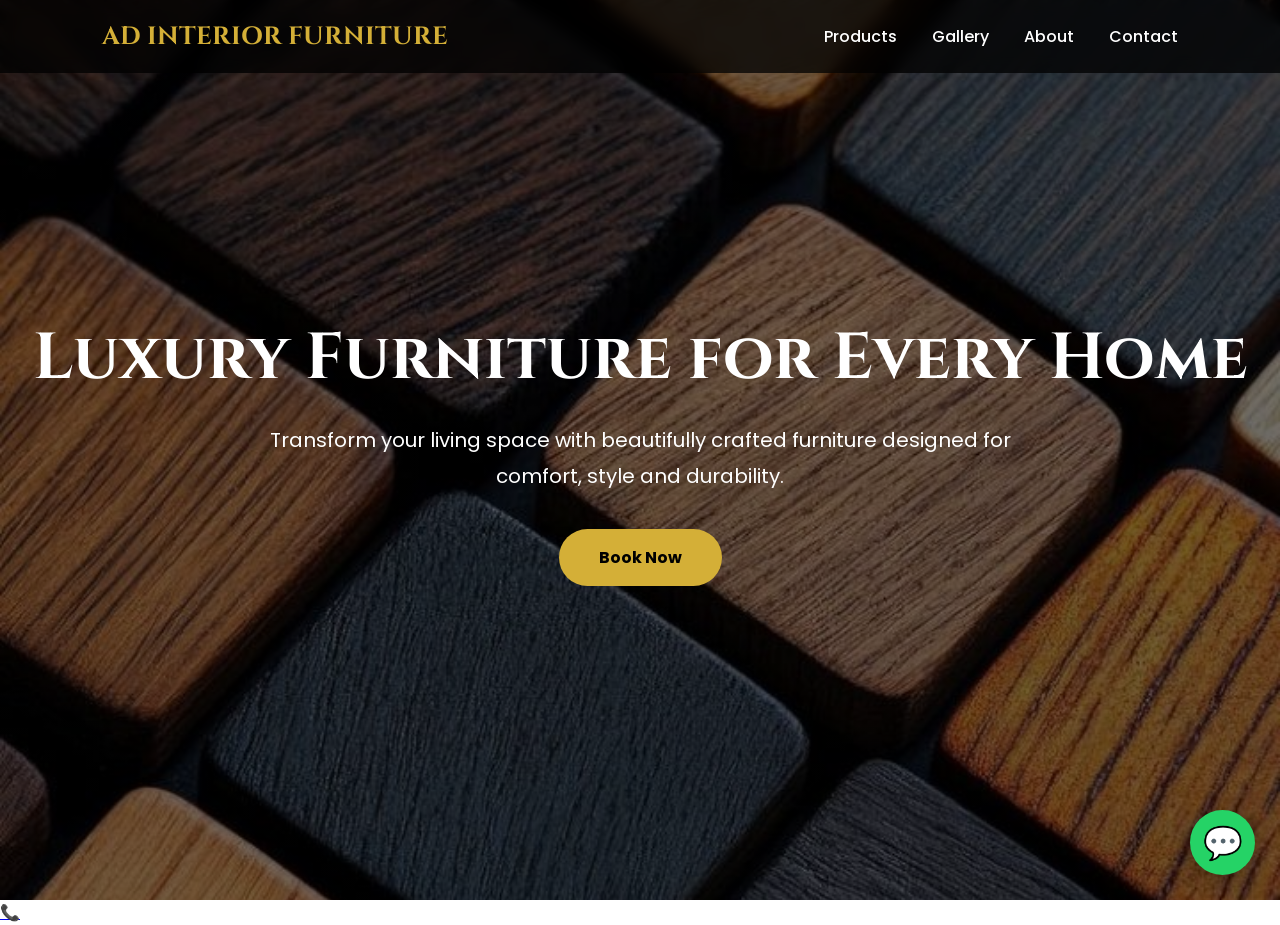
<file: index.html>
<!DOCTYPE html>
<html lang="en">
<head>
    <meta charset="UTF-8">
    <meta name="viewport" content="width=device-width, initial-scale=1.0">
    <title>Tony Furniture Brand</title>

    <link rel="preconnect" href="https://fonts.googleapis.com">
    <link rel="preconnect" href="https://fonts.gstatic.com" crossorigin>
    <link href="https://fonts.googleapis.com/css2?family=Cinzel:wght@600;700&family=Poppins:wght@300;400;500;600&display=swap" rel="stylesheet">

    <link rel="stylesheet" href="style.css">
</head>

<body>

<header>
    <nav>
        <h1 class="logo">AD INTERIOR FURNITURE</h1>

        <ul>
            <li><a href="Product.html">Products</a></li>
            <li><a href="Gallery.html">Gallery</a></li>
            <li><a href="About.html">About</a></li>
            <li><a href="Contact.html">Contact</a></li>
        </ul>
    </nav>
</header>

<section class="hero">

    <div class="hero-content">

        <h1>Luxury Furniture for Every Home</h1>

        <p>
            Transform your living space with beautifully crafted furniture
            designed for comfort, style and durability.
        </p>

        <a href="https://wa.me/2348032108288" class="btn">
            Book Now
        </a>

    </div>

</section>

<script src="script.js"></script>

<!-- Your other content -->

<a href="https://wa.me/2348032108288" class="floating-whatsapp" target="_blank">
    💬
</a>
<a href="tel:+2348032108288" class="floating-call">
    📞
</a>

</body>
</html>
</file>
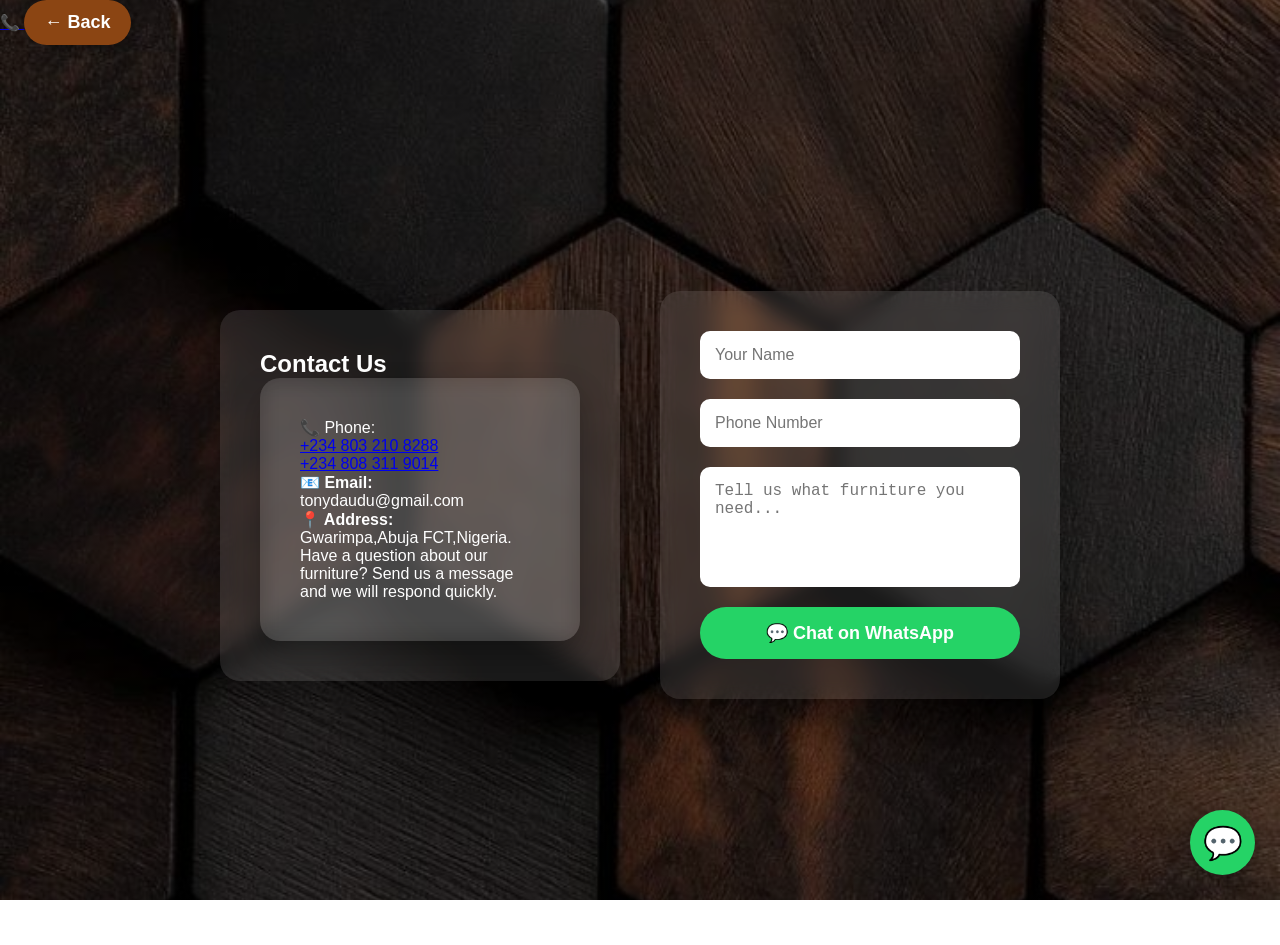
<file: Contact.html>
<!DOCTYPE html>
<html lang="en">
<head>
    <meta charset="UTF-8">
    <meta name="viewport" content="width=device-width, initial-scale=1.0">
    <title>Contact</title>

    <link rel="stylesheet" href="style.css">
</head>

<a href="https://wa.me/2348032108288" class="floating-whatsapp" target="_blank">
    💬
</a>
<a href="tel:+2348032108288" class="floating-call">
    📞
</a>

<body>

<a href="javascript:history.back()" class="back-btn">← Back</a>

<div class="contact-container">

<section class="contact-info">
    <h1>Contact Us</h1>

   <div class="contact-info">
         <p><stong>📞 Phone:</stong></p>
         <p><a href="tel:+2348032108288">+234 803 210 8288</a></p>
         <p><a href="tel:+2348083119014">+234 808 311 9014</a></p>
    
        <p><strong>📧 Email:</strong></p> 
        <p>tonydaudu@gmail.com</p>
        <p><strong>📍 Address:</strong>
        <p>Gwarimpa,Abuja FCT,Nigeria.</p>
    <p class="contact-text">
        Have a question about our furniture?
        Send us a message and we will respond quickly.
    </p>
</section>


<form id="contact-form" class="contact-form">

    <input type="text" id="name" placeholder="Your Name" required>

    <input type="tel" id="phone" placeholder="Phone Number" required>

    <textarea id="message" placeholder="Tell us what furniture you need..." required></textarea>

    <button type="submit" class="whatsapp-btn">
        💬 Chat on WhatsApp
    </button>

</form>

</div>

<script src="contact.js"></script>
</file>
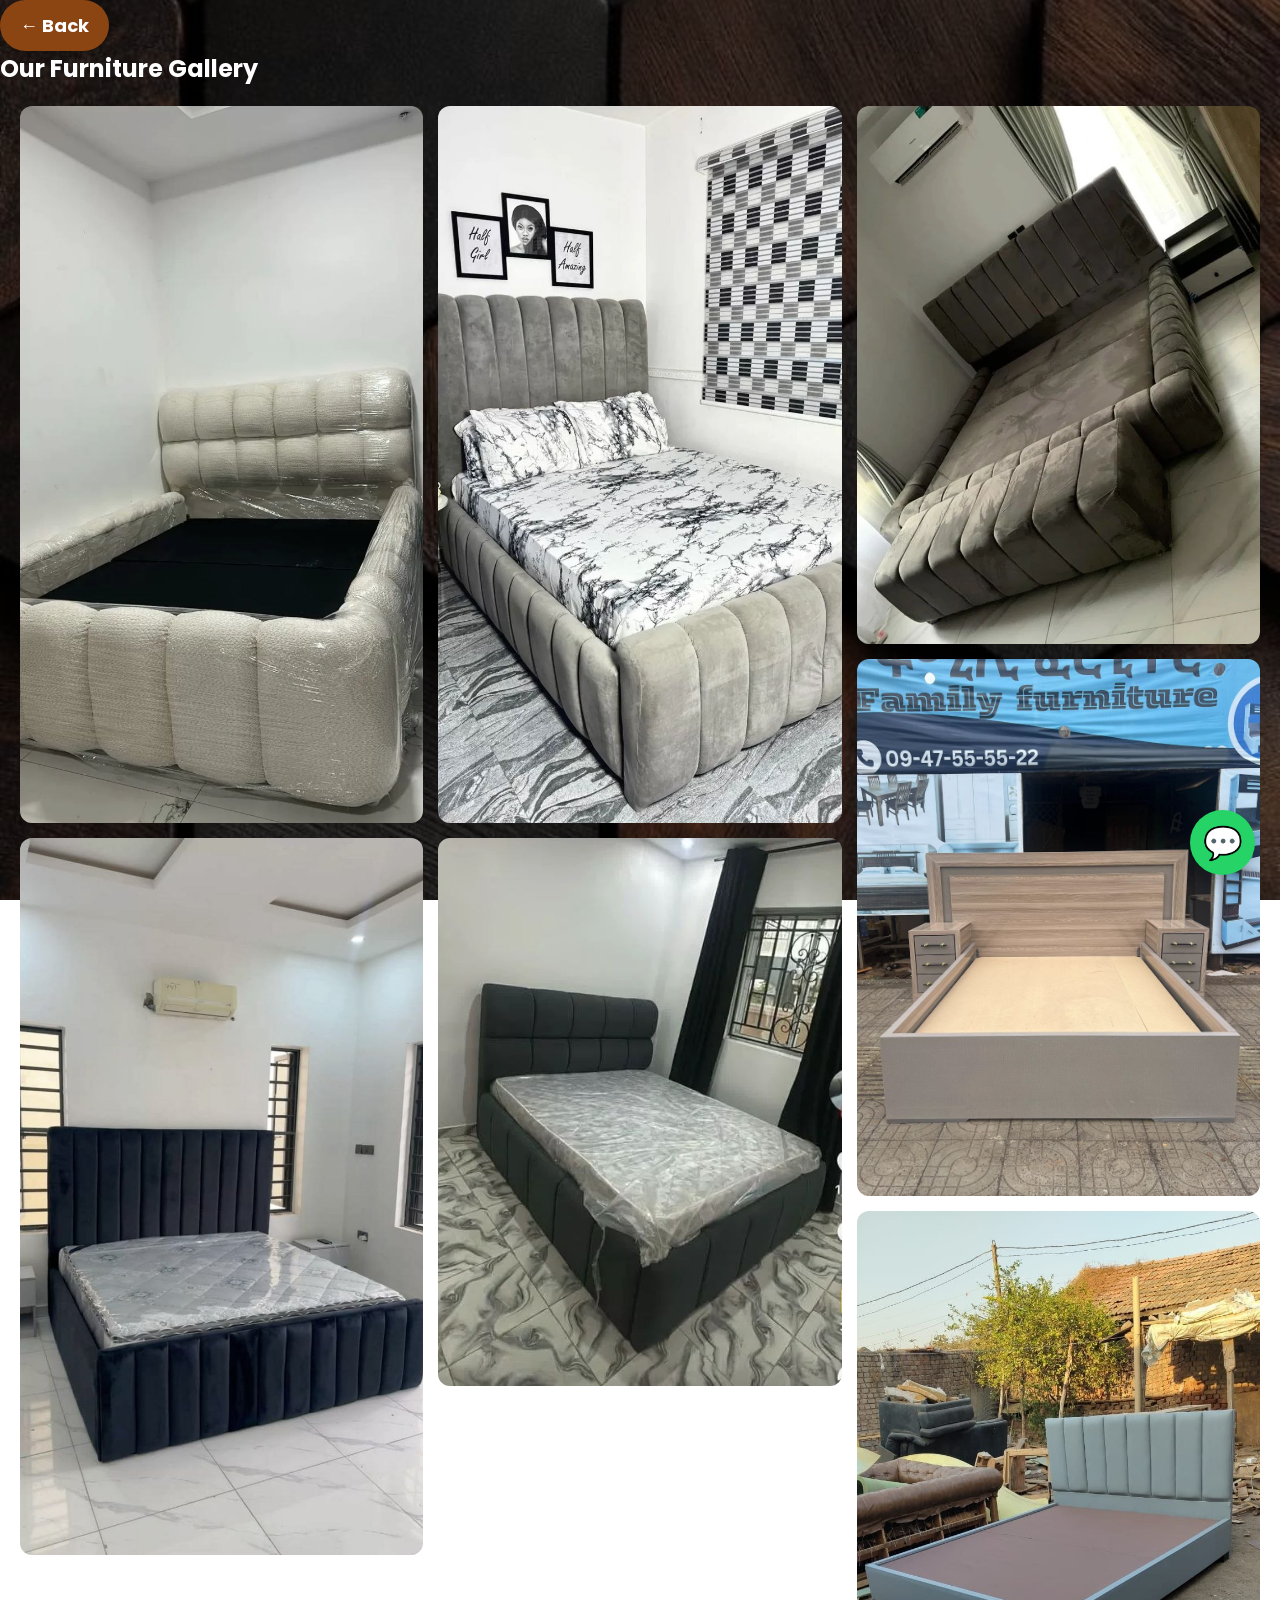
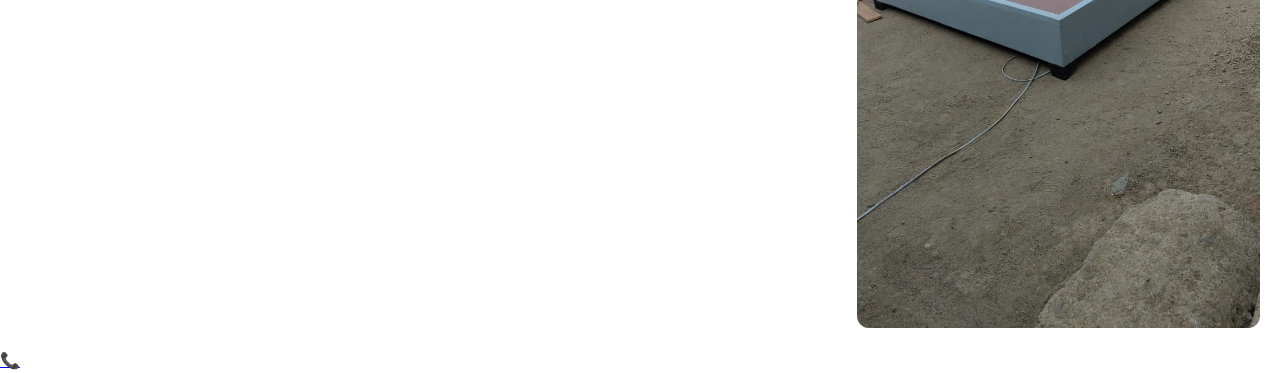
<file: Gallery.html>
<!DOCTYPE html>
<html lang="en">
<head>  

    </head>
    <body>

   <a href="javascript:history.back()" class="back-btn">
    ← Back
</a>

    <meta charset="UTF-8">
    <meta name="viewport" content="width=device-width, initial-scale=1.0">
    <title>Gallery</title>

    <link rel="preconnect" href="https://fonts.googleapis.com">
    <link rel="preconnect" href="https://fonts.gstatic.com" crossorigin>
    <link href="https://fonts.googleapis.com/css2?family=Cinzel:wght@600;700&family=Poppins:wght@300;400;500;600&display=swap" rel="stylesheet">
    <link rel="stylesheet" href="style.css">
</head>
<body>

<section class="page">
    <h1>Our Furniture Gallery</h1>

    <div class="gallery">
        <img src="photo2.jpg" alt="Sofa">
        <img src="photo3.jpg" alt="Sofa">
        <img src="photo4.jpg" alt="Sofa">
        <img src="photo5.jpg" alt="Sofa">
        <img src="photo6.jpg" alt="Sofa">
        <img src="photo7.jpg" alt="Sofa">
        <img src="photo8.jpg" alt="Sofa">
    </div>
</section>

<div id="lightbox" class="lightbox">
    <span class="close">&times;</span>
    <img id="lightbox-img">
</div>

<script src="gallery.js"></script>

<!-- Your other content -->

<a href="https://wa.me/2348032108288" class="floating-whatsapp" target="_blank">
    💬
</a>
<a href="tel:+2348032108288" class="floating-call">
    📞
</a>

</body>
</html>
</file>
<file: style.css>
/* Google Font is already linked in HTML */

*{
    margin:0;
    padding:0;
    box-sizing:border-box;
}

body{
    font-family:'Poppins',sans-serif;
    background:#f5f5f5;
    color:#fff;
}

/* Navigation */

header{
    width:100%;
    position:fixed;
    top:0;
    left:0;
    background:rgba(0,0,0,0.75);
    backdrop-filter:blur(8px);
    z-index:1000;
}

nav{
    display:flex;
    justify-content:space-between;
    align-items:center;
    padding:20px 8%;
}

.logo{
    font-size:25px;
    color:#d4af37;
    font-family:'Cinzel',serif;
    white-space: nowrap;
}

.logo{
    flex: 1;
    white-space: nowrap;
}
    

nav ul{
    display:flex;
    list-style:none;
}

nav ul li{
    margin-left:35px;
}

nav ul li a{
    text-decoration:none;
    color:white;
    font-weight:500;
    transition:.3s;
}

nav ul li a:hover{
    color:#d4af37;
}

/* Hero Section */

.hero{
    width:100%;
    height:100vh;

    background:

linear-gradient(rgba(0,0,0,.55),rgba(0,0,0,.55)),
    url("wood.jpg");

    background-size:cover;
    background-position:center;

    display:flex;
    justify-content:center;
    align-items:center;
    text-align:center;
    padding:20px;
}

.hero-content h1{
    font-size:65px;
    margin-bottom:20px;
    font-family:'Cinzel',serif;
}

.hero-content p{
    font-size:20px;
    max-width:750px;
    margin:auto;
    line-height:1.8;
    margin-bottom:35px;
}

.btn{
    display:inline-block;
    padding:16px 40px;
    background:#d4af37;
    color:black;
    text-decoration:none;
    border-radius:50px;
    font-weight:bold;
    transition:.3s;
}

.btn:hover{
    background:white;
    transform:scale(1.05);
}

/* Mobile */

@media(max-width:768px){

nav{
    flex-direction:column;
}

nav ul{
    margin-top:20px;
    flex-wrap:wrap;
    justify-content:center;
}

nav ul li{
    margin:10px;
}

.hero-content h1{
    font-size:40px;
}

.hero-content p{
    font-size:16px;
}
}

.back-btn{
    display: inline-block;
    padding: 12px 20px;
    background: #8B4513;
    color: white;
    text-decoration: none;
    border-radius: 30px;
    font-size: 18px;
    font-weight: bold;
    transition: all 0.3s ease;
    box-shadow: 0 4px 10px rgba(0,0,0,0.2);
}

.back-btn:hover{
    background: #A0522D;
    transform: translateX(-8px) scale(1.05);
    box-shadow: 0 8px 20px rgba(0,0,0,0.3);
}

.back-btn:active{
    transform: scale(0.95);
}

body{
    background: linear-gradient(rgba(0,0,0,0.5), rgba(0,0,0,0.5)),
                url("background.jpg");
    background-size: cover;
    background-position: center;
    background-attachment: fixed;
    color: white;
}

    
.gallery {
    column-count: 3;
    column-gap: 15px;
    padding: 20px;
}

.gallery img {
    width: 100%;
    margin-bottom: 15px;
    border-radius: 12px;
    display: block;
    break-inside: avoid;
}

    /* Lightbox */
.lightbox {
    display: none;
    position: fixed;
    top: 0;
    left: 0;
    width: 100%;
    height: 100%;
    background: rgba(0, 0, 0, 0.9);
    justify-content: center;
    align-items: center;
    z-index: 1000;
}

.lightbox img {
    max-width: 90%;
    max-height: 90%;
    border-radius: 12px;
}

.close {
    position: absolute;
    top: 20px;
    right: 30px;
    color: white;
    font-size: 40px;
    cursor: pointer;
    font-weight: bold;
}

.close:hover {
    color: #ccc;
}

/* Contact Page */

.contact-container{
    min-height:100vh;
    display:flex;
    justify-content:center;
    align-items:center;
    gap:40px;
    padding:80px 8%;
}


.contact-info,
.contact-form{

    background:rgba(255,255,255,0.1);
    backdrop-filter:blur(10px);
    padding:40px;
    border-radius:20px;
    box-shadow:0 15px 30px rgba(0,0,0,0.3);

    animation:slideUp 1s ease;
}


.contact-info{
    max-width:400px;
}


.contact-form{
    display:flex;
    flex-direction:column;
    width:400px;
}


.contact-form input,
.contact-form textarea{

    padding:15px;
    margin-bottom:20px;
    border:none;
    border-radius:10px;
    outline:none;
    font-size:16px;

}


.contact-form textarea{

    height:120px;
    resize:none;

}


.whatsapp-btn{

    background:#25D366;
    color:white;
    border:none;
    padding:15px;
    border-radius:50px;
    font-size:18px;
    font-weight:bold;
    cursor:pointer;
    transition:.3s;

}


.whatsapp-btn:hover{

    transform:scale(1.05);
    box-shadow:0 10px 20px rgba(0,0,0,.3);

}



@keyframes slideUp{

from{
    opacity:0;
    transform:translateY(50px);
}

to{
    opacity:1;
    transform:translateY(0);
}

}


/* Mobile */

@media(max-width:768px){

.contact-container{

    flex-direction:column;

}

.contact-form{

    width:100%;

}

}

/* Floating WhatsApp Button */

.floating-whatsapp{
    position:fixed;
    bottom:25px;
    right:25px;
    width:65px;
    height:65px;
    background:#25D366;
    color:white;
    border-radius:50%;
    display:flex;
    justify-content:center;
    align-items:center;
    font-size:32px;
    text-decoration:none;
    box-shadow:0 5px 20px rgba(0,0,0,0.3);
    z-index:999;
    animation:pulse 2s infinite;
    transition:0.3s;
}


.floating-whatsapp:hover{
    transform:scale(1.15);
}


@keyframes pulse{

    0%{
        box-shadow:0 0 0 0 rgba(37,211,102,0.7);
    }

    70%{
        box-shadow:0 0 0 20px rgba(37,211,102,0);
    }

    100%{
        box-shadow:0 0 0 0 rgba(37,211,102,0);
    }

}

.products-page{

    min-height:100vh;
    padding:100px 8%;
    text-align:center;

}


.product-container{

    display:flex;
    justify-content:center;
    gap:30px;
    flex-wrap:wrap;

}


.product-card{

    width:300px;
    background:white;
    color:black;
    border-radius:20px;
    padding:20px;
    box-shadow:0 10px 25px rgba(0,0,0,.2);

    transition:.3s;

}


.product-card:hover{

    transform:translateY(-10px);

}


.product-card img{

    width:100%;
    height:250px;
    object-fit:cover;
    border-radius:15px;

}


.product-card button{

    background:#25D366;
    color:white;
    border:none;
    padding:12px 25px;
    border-radius:30px;
    cursor:pointer;
    font-weight:bold;

}

/* Pinterest Style Product Gallery */

.product-container{
    column-count: 3;
    column-gap: 25px;
    padding: 30px;
}


.product-card{
    background: white;
    color: black;
    border-radius: 20px;
    padding: 15px;
    margin-bottom: 25px;
    display: inline-block;
    width: 100%;

    box-shadow: 0 10px 25px rgba(0,0,0,0.2);

    transition: 0.3s;
}


.product-card:hover{
    transform: translateY(-8px);
}


.product-card img{

    width:100%;
    height:auto;
    border-radius:15px;

}


.product-card h2{

    margin-top:15px;
    font-family:'Cinzel',serif;

}


.product-card button{

    margin-top:15px;
    width:100%;
}


/* Mobile */

@media(max-width:900px){

    .product-container{
        column-count:2;
    }

}


@media(max-width:600px){

    .product-container{
        column-count:1;
    }

}

/* ==========================
   ABOUT PAGE
========================== */

.about-page{
    min-height:100vh;
    padding:100px 8%;
    text-align:center;
}

.about-page h1{
    font-size:48px;
    margin-bottom:40px;
    color:#fff;
    font-family:'Cinzel', serif;
}

.about-card{
    max-width:900px;
    margin:25px auto;
    padding:30px;
    background:rgba(255,255,255,0.12);
    backdrop-filter:blur(10px);
    border-radius:20px;
    box-shadow:0 10px 25px rgba(0,0,0,0.3);
    transition:0.4s ease;
    animation:fadeUp 0.8s ease;
}

.about-card:hover{
    transform:translateY(-8px);
    box-shadow:0 18px 35px rgba(0,0,0,0.4);
}

.about-card h2{
    color:#d4af37;
    margin-bottom:15px;
    font-size:28px;
    font-family:'Cinzel', serif;
}

.about-card p{
    color:#fff;
    line-height:1.8;
    font-size:17px;
}

.about-card ul{
    list-style:none;
    padding:0;
    margin-top:20px;
}

.about-card ul li{
    margin:12px 0;
    font-size:18px;
    color:#fff;
    transition:0.3s;
}

.about-card ul li:hover{
    color:#d4af37;
    transform:translateX(10px);
}

.about-card .btn{
    display:inline-block;
    margin-top:25px;
    padding:14px 35px;
    background:#d4af37;
    color:#000;
    text-decoration:none;
    border-radius:40px;
    font-weight:bold;
    transition:0.3s;
}

.about-card .btn:hover{
    background:#fff;
    transform:scale(1.05);
}

@keyframes fadeUp{
    from{
        opacity:0;
        transform:translateY(40px);
    }

   .floating-call{
    position: fixed;
    bottom: 100px;
    right: 25px;
    width: 70px;
    height: 70px;
    background: #007BFF;
    color: white;
    border-radius: 50%;
    display: flex;
    justify-content: center;
    align-items: center;
    text-decoration: none;
    font-size: 35px;
    z-index: 9999;

    animation: bounce 1s infinite alternate;
}

@keyframes bounce{
    from{
        bottom:100px;
    }

    to{
        bottom:120px;
    }
} 


.hero-title {
    font-family: 'Cinzel', serif;
    font-size: 48px;
    font-weight: 700;
    color: #5c4033;
    text-align: center;
    text-transform: uppercase;
    letter-spacing: 2px;
}
.hero-content {
    animation: fadeUp 1.2s ease;
}

@keyframes fadeUp {

    from {
        opacity: 0;
        transform: translateY(40px);
    }

    to {
        opacity: 1;
        transform: translateY(0);
    }

}

.contact-info p {
    margin: 8px 0;
}
</file>
